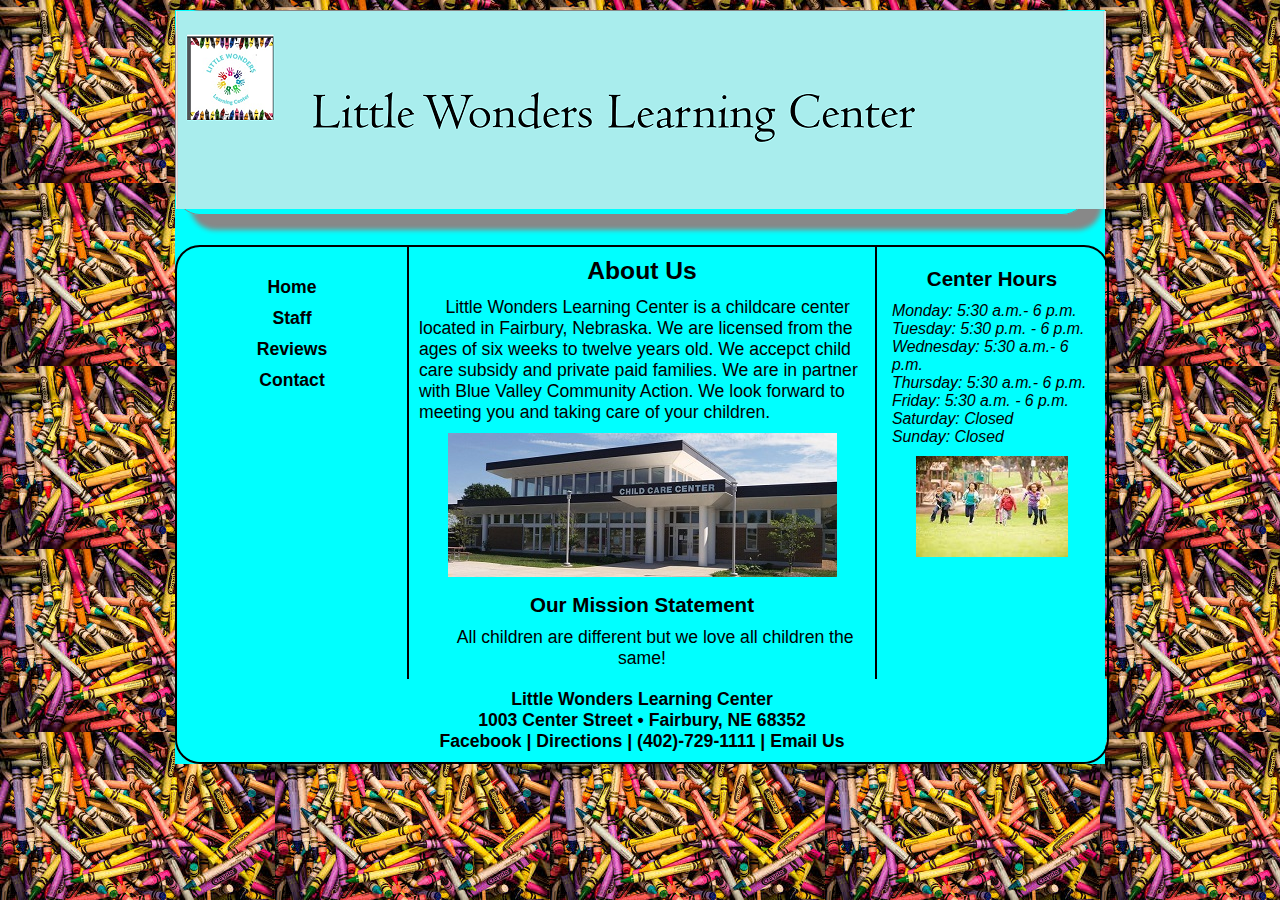
<file: index.html>
<!DOCTYPE html>
<html lang="en">
  <head>
	<!-- 
		Final Project CMIS 410
		Author: McKenzie Layton 
		Date: /
		
		These web pages are for educational purposes only, all content should be considered fictional. 
	
	-->

<meta http-equiv = "Content-Type" content = "text/html; charset=utf-8" />
<title>Little Wonders Learning Center </title>
   <link href="css/styles.css" rel="stylesheet" />


</head>

<body>

<div id = "container"> 

<header> 
<a href="index.html"><img src="images/header.png" alt="Little Wonders Logo"/></a>

</header> 

<div id = "wrapper">
		 
<nav> 
	<ul>
	  <li><a href = "index.html">Home</a></li>
	  <li><a href = "Staff.html">Staff</a></li>
	  <li><a href = "reviews.html">Reviews</a></li>
	  <li><a href = "contact.html">Contact</a></li>
	</ul>
</nav> 
	 
<article id = "main"> 

<h2>About Us</h2>
	<p>Little Wonders Learning Center is a childcare center located in Fairbury, Nebraska. We are licensed from the ages of six weeks to twelve years old. We accepct child care subsidy and private paid families. We are in partner with Blue Valley Community Action. We look forward to meeting you and taking care of your children.
<figure>
	<img src = "images/centerpicture.jpg" alt = "Center Picture"  />
	
<h3>Our Mission Statement</h3>
	<p> All children are different but we love all children the same! 
</figure>
</article> <!-- end main -->

<aside> 

<h3>Center Hours</h3>
	<p>Monday: 5:30 a.m.- 6 p.m.</p>
	<p>Tuesday: 5:30 p.m. - 6 p.m.</p>
	<p>Wednesday: 5:30 a.m.- 6 p.m.</p>
	<p>Thursday: 5:30 a.m.- 6 p.m. </p>
	<p>Friday: 5:30 a.m. - 6 p.m.</p>
	<p>Saturday: Closed</p>
	<p>Sunday: Closed</p>

<figure>
  <img src = "images/kidsplaying2.jpg" alt = "Kids Playing"  />

  <figcaption>
    <br />
    
  </figcaption> 
</figure>

</aside>   

<footer> 

	<p>Little Wonders Learning Center<br />
	1003 Center Street &bull; Fairbury, NE 68352<br />
	<a href = "https://facebook.com" target="_blank">Facebook</a> | 
	<a href = "https://www.google.com/maps" target="_blank">Directions</a> | 
	<a href = "tel:+4027291111"> (402)-729-1111 </a> |
	<a href="mailto:learningwonders@gmail.com" >Email Us</a></p>

</footer>  

</div> <!-- end wrapper --> 
</div> <!-- end container -->

</body>
</html>
</file>
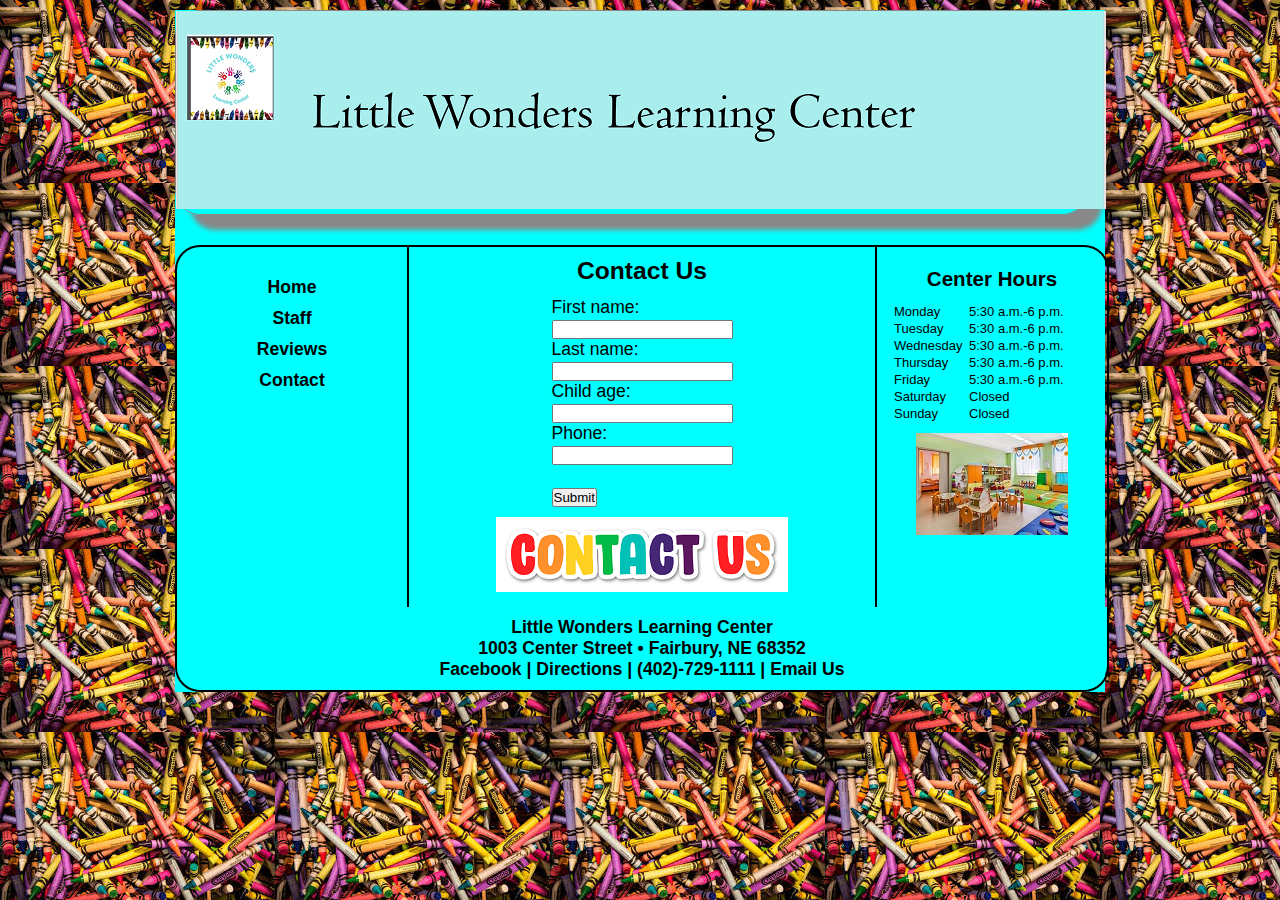
<file: contact.html>
<!DOCTYPE html>
<html lang="en">
  <head>
	<!-- 
		Final Project CMIS 410
		Author: McKenzie Layton 
		Date: /
		
		These web pages are for educational purposes only, all content should be considered fictional. 
	
	-->

<meta http-equiv = "Content-Type" content = "text/html; charset=utf-8" />
<title>Little Wonders Learning Center </title>
   <link href="css/styles.css" rel="stylesheet" />


</head>

<body>

<div id = "container"> 

<header> 
<a href="index.html"><img src="images/header.png" alt="Little Wonders Logo"/></a>

</header> 

<div id = "wrapper">
		 
<nav> 
	<ul>
	  <li><a href = "index.html">Home</a></li>
	  <li><a href = "staff.html">Staff</a></li>
	  <li><a href = "reviews.html">Reviews</a></li>
	  <li><a href = "contact.html">Contact</a></li>
	</ul>
</nav> 
	 
<article id = "main"> 

<h2>Contact Us</h2>
	<div class="form">
	<form action="/action_page.php">
  <label for="fname">First name:</label><br>
  <input type="text" id="fname" name="fname"><br>
  <label for="lname">Last name:</label><br>
  <input type="text" id="lname" name="lname"><br>
  <label for="cage">Child age:</label><br>
  <input type="text" id="cage" name="cage"><br>
   <label for="pnumber">Phone:</label><br>
  <input type="text" id="pnumber" name="pnumber"><br><br>
  <input type="submit" value="Submit"> 
  </form>
</div>
<figure>
	<img src = "images/contact.png" alt = "Contact Picture"  />
	

</figure>
</article> <!-- end main -->

<aside> 

<h3>Center Hours</h3>
	
	<table>
  <tr>
    <td>Monday</td>
    <td>5:30 a.m.-6 p.m.</td>
  </tr>
  <tr>
    <td>Tuesday</td>
    <td>5:30 a.m.-6 p.m.</td>
  </tr>
  <tr>
    <td>Wednesday</td>
    <td>5:30 a.m.-6 p.m.</td>
  </tr>
  <tr>
    <td>Thursday</td>
    <td>5:30 a.m.-6 p.m.</td>
  </tr>
  <tr>
    <td>Friday</td>
    <td>5:30 a.m.-6 p.m.</td>
  </tr>
  <tr>
    <td>Saturday</td>
    <td>Closed</td>
  </tr>
  <tr>
    <td>Sunday</td>
    <td>Closed</td>
  </tr>
</table>

<figure>
  <img src = "images/inside.jpg" alt = "Inside Center"  />

  <figcaption>
    <br />
    
  </figcaption> 
</figure>

</aside>   

<footer> 

	<p>Little Wonders Learning Center<br />
	1003 Center Street &bull; Fairbury, NE 68352<br />
	<a href = "https://facebook.com" target="_blank">Facebook</a> | 
	<a href = "https://www.google.com/maps" target="_blank">Directions</a> | 
	<a href = "tel:+4027291111"> (402)-729-1111 </a> |
	<a href="mailto:learningwonders@gmail.com" >Email Us</a></p>

</footer>  

</div> <!-- end wrapper --> 
</div> <!-- end container -->

</body>
</html>
</file>
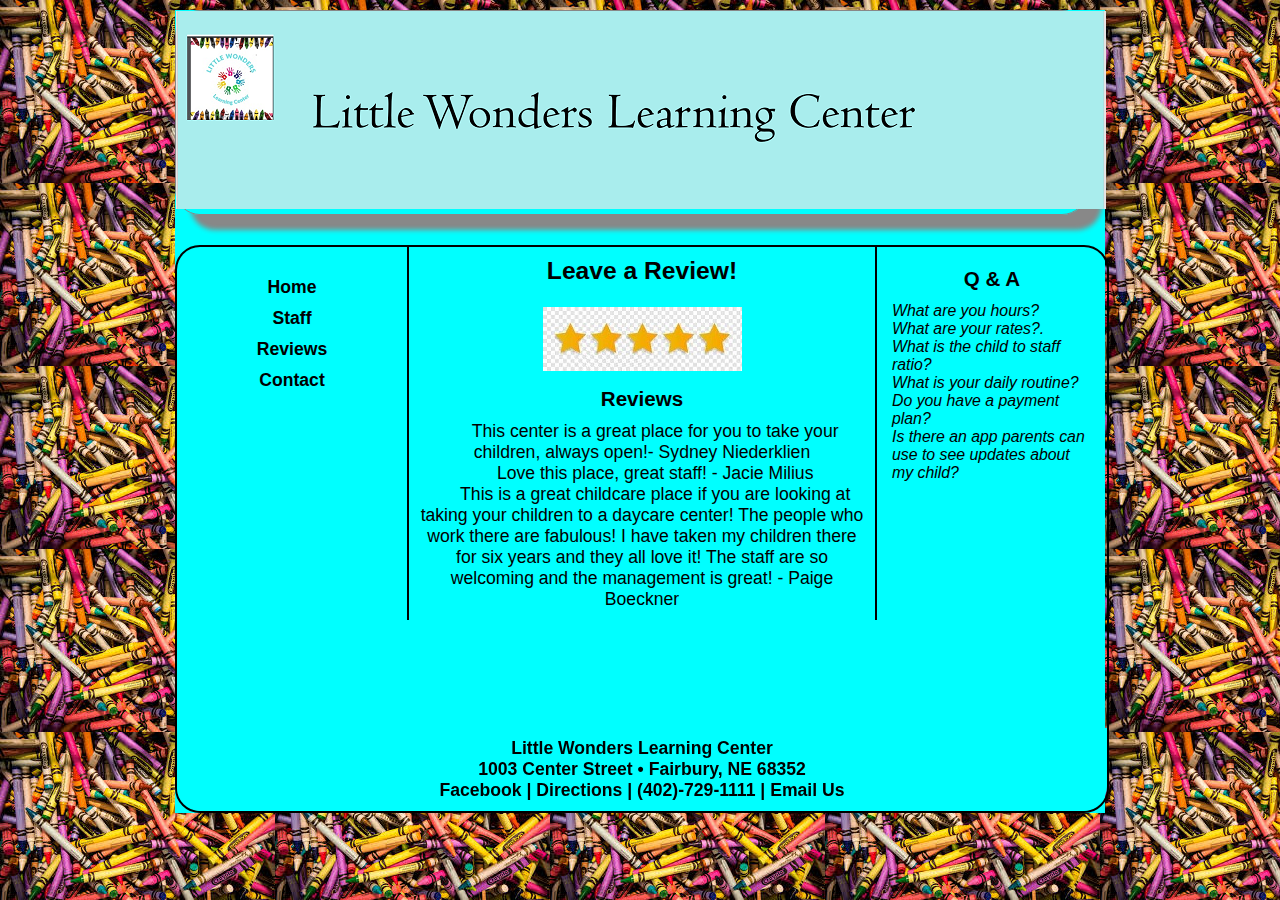
<file: Reviews.html>
<!DOCTYPE html>
<html lang="en">
  <head>
	<!-- 
		Final Project CMIS 410
		Author: McKenzie Layton 
		Date: /
		
		These web pages are for educational purposes only, all content should be considered fictional. 
	
	-->

<meta http-equiv = "Content-Type" content = "text/html; charset=utf-8" />
<title>Little Wonders Learning Center </title>
   <link href="css/styles.css" rel="stylesheet" />


</head>

<body>

<div id = "container"> 

<header> 
<a href="index.html"><img src="images/header.png" alt="Little Wonders Logo"/></a>

</header> 

<div id = "wrapper">
		 
<nav> 
	<ul>
	  <li><a href = "index.html">Home</a></li>
	  <li><a href = "Staff.html">Staff</a></li>
	  <li><a href = "reviews.html">Reviews</a></li>
	  <li><a href = "contact.html">Contact</a></li>
	</ul>
</nav> 
	 
<article id = "main"> 

<h2>Leave a Review!</h2>
<figure>
	<img src = "images/stars.jpg" alt = "Star Picture"  />
	
<h3>Reviews</h3>
	<p> This center is a great place for you to take your children, always open!- Sydney Niederklien
	<p> Love this place, great staff! - Jacie Milius
	<p> This is a great childcare place if you are looking at taking your children to a daycare center! The people who work there are fabulous! I have taken my children there for six years and they all love it! The staff are so welcoming and the management is great! - Paige Boeckner
	
</figure>
</article> <!-- end main -->

<aside> 

<h3>Q & A</h3>
	<p> What are you hours? </p>
	<p>What are your rates?.</p>
	<p>What is the child to staff ratio? </p>
	<p>What is your daily routine? </p>
	<p>Do you have a payment plan? </p>
	<p>Is there an app parents can use to see updates about my child?</p>

<figure>
  <iframe width="150" height="200" src="https://www.youtube.com/embed/ghfgNDjWNrk?si=rYOXa_nREbLLq82P" title="YouTube video player" frameborder="0" allow="accelerometer; autoplay; clipboard-write; encrypted-media; gyroscope; picture-in-picture; web-share" allowfullscreen></iframe>

  <figcaption>
    <br />
    
  </figcaption> 
</figure>

</aside>   

<footer> 

	<p>Little Wonders Learning Center<br />
	1003 Center Street &bull; Fairbury, NE 68352<br />
	<a href = "https://facebook.com" target="_blank">Facebook</a> | 
	<a href = "https://www.google.com/maps" target="_blank">Directions</a> | 
	<a href = "tel:+4027291111"> (402)-729-1111 </a> |
	<a href="mailto:learningwonders@gmail.com" >Email Us</a></p>

</footer>  

</div> <!-- end wrapper --> 
</div> <!-- end container -->

</body>
</html>
</file>
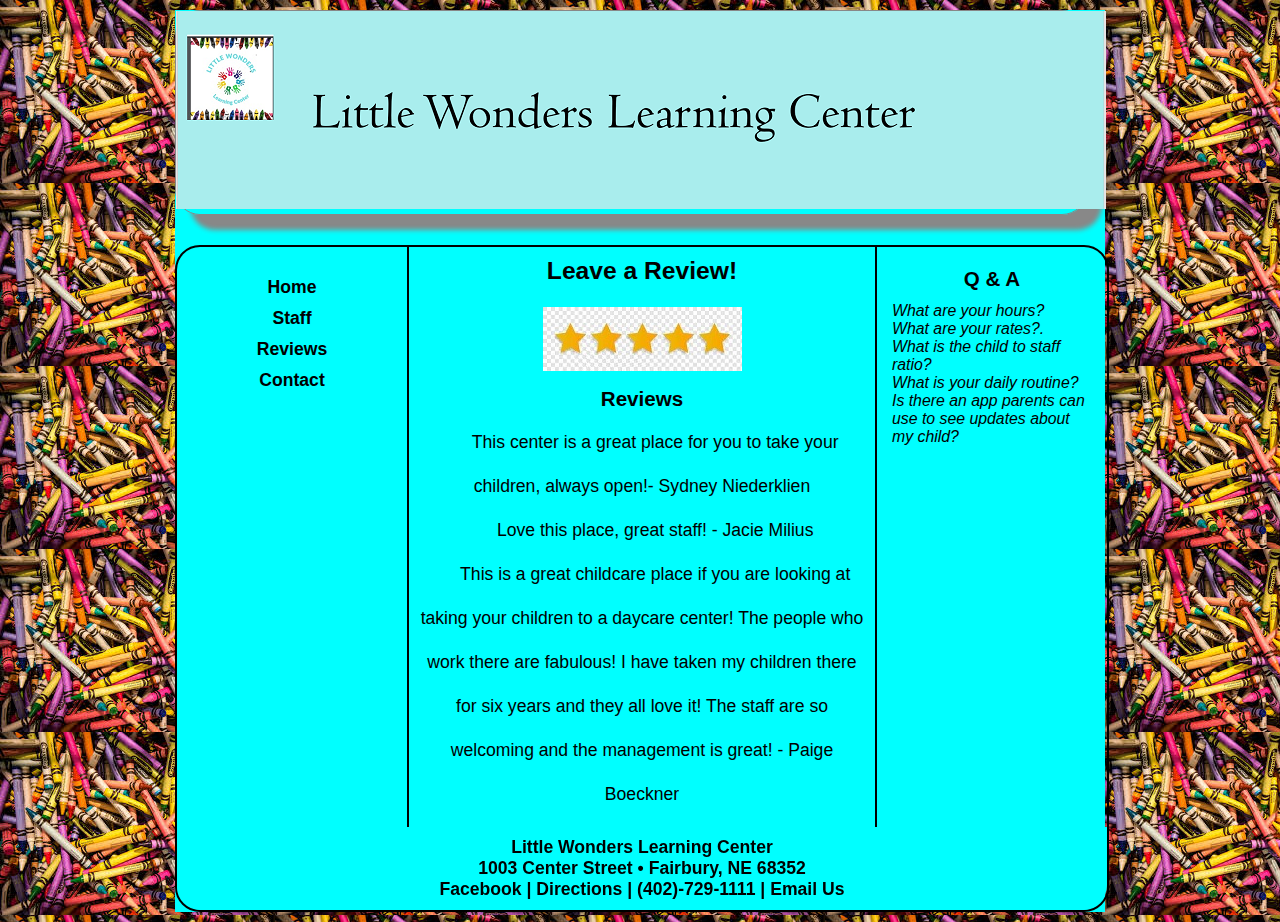
<file: reviews.html>
<!DOCTYPE html>
<html lang="en">
  <head>
	<!-- 
		Final Project CMIS 410
		Author: McKenzie Layton 
		Date: /
		
		These web pages are for educational purposes only, all content should be considered fictional. 
	
	-->

<meta http-equiv = "Content-Type" content = "text/html; charset=utf-8" />
<title>Little Wonders Learning Center </title>
   <link href="css/styles.css" rel="stylesheet" />


</head>

<body>

<div id = "container"> 

<header> 
<a href="index.html"><img src="images/header.png" alt="Little Wonders Logo"/></a>

</header> 

<div id = "wrapper">
		 
<nav> 
	<ul>
	  <li><a href = "index.html">Home</a></li>
	  <li><a href = "staff.html">Staff</a></li>
	  <li><a href = "reviews.html">Reviews</a></li>
	  <li><a href = "contact.html">Contact</a></li>
	</ul>
</nav> 
	 
<article id = "main"> 

<h2>Leave a Review!</h2>
<figure>
	<img src = "images/stars.jpg" alt = "Star Picture"  />
	
<h3>Reviews</h3>
	<p class="space">This center is a great place for you to take your children, always open!- Sydney Niederklien</p>
	<p class="space">Love this place, great staff! - Jacie Milius</p>
	<p class="space">This is a great childcare place if you are looking at taking your children to a daycare center! The people who work there are fabulous! I have taken my children there for six years and they all love it! The staff are so welcoming and the management is great! - Paige Boeckner</p>
	
</figure>
</article> <!-- end main -->

<aside> 

<h3>Q & A</h3>
	<p> What are your hours? </p>
	<p>What are your rates?.</p>
	<p>What is the child to staff ratio? </p>
	<p>What is your daily routine? </p>
	<p>Is there an app parents can use to see updates about my child?</p>

<figure>
  <iframe width="150" height="200" src="https://www.youtube.com/embed/ghfgNDjWNrk?si=rYOXa_nREbLLq82P" title="YouTube video player" frameborder="0" allow="accelerometer; autoplay; clipboard-write; encrypted-media; gyroscope; picture-in-picture; web-share" allowfullscreen></iframe>

  <figcaption>
    <br />
    
  </figcaption> 
</figure>

</aside>   

<footer> 

	<p>Little Wonders Learning Center<br />
	1003 Center Street &bull; Fairbury, NE 68352<br />
	<a href = "https://facebook.com" target="_blank">Facebook</a> | 
	<a href = "https://www.google.com/maps" target="_blank">Directions</a> | 
	<a href = "tel:+4027291111"> (402)-729-1111 </a> |
	<a href="mailto:learningwonders@gmail.com" >Email Us</a></p>

</footer>  

</div> <!-- end wrapper --> 
</div> <!-- end container -->

</body>
</html>
</file>
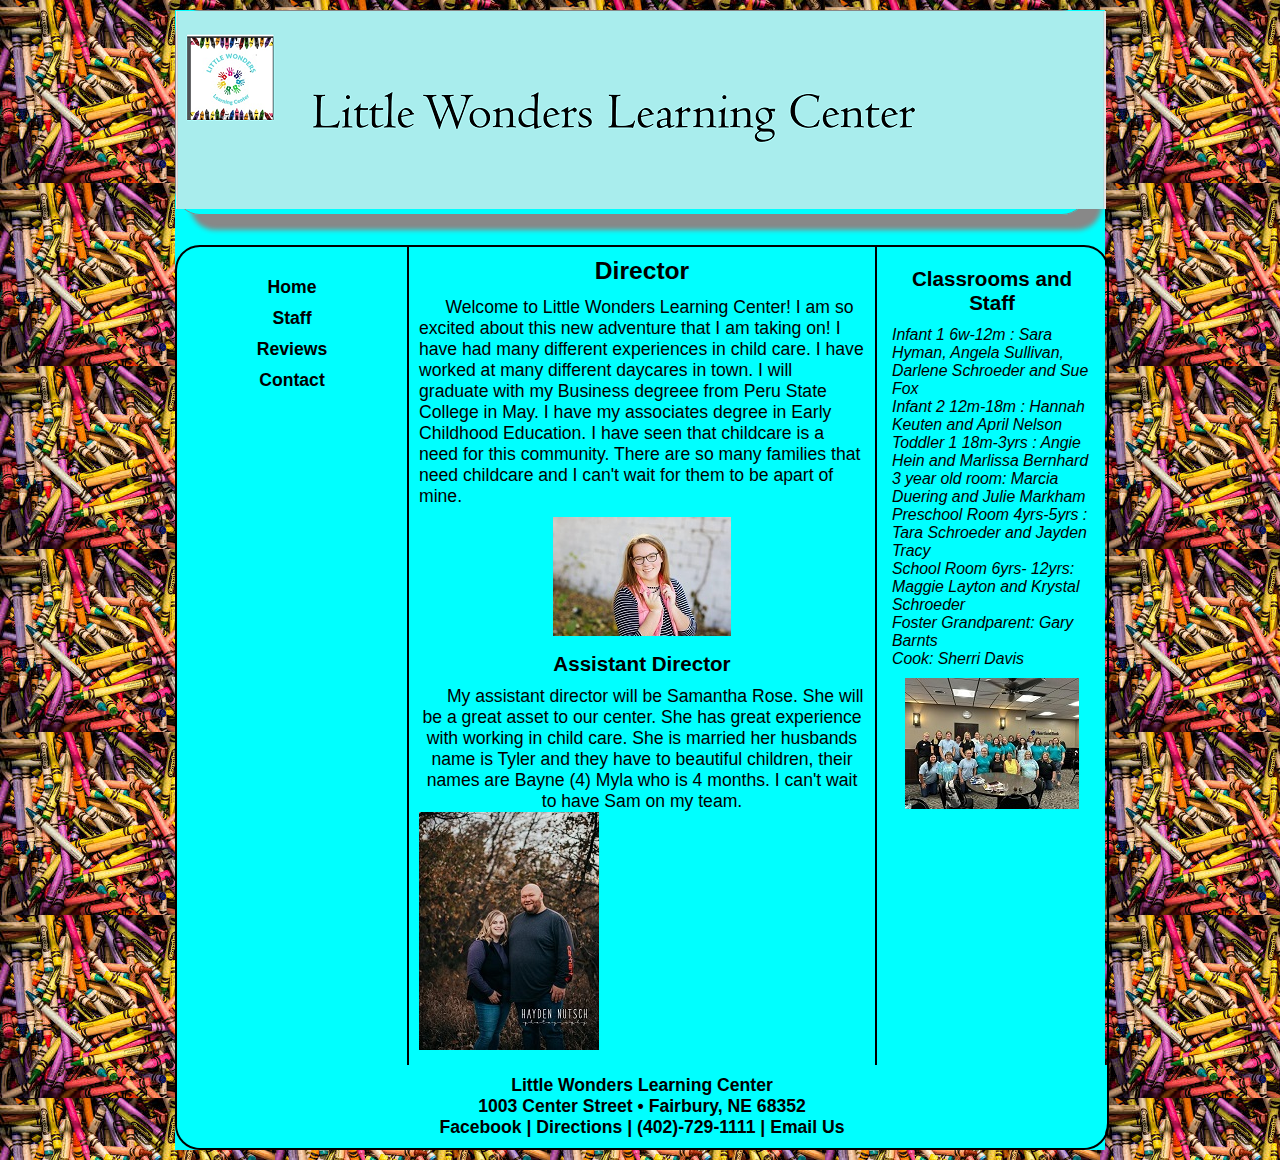
<file: Staff.html>
<!DOCTYPE html>
<html lang="en">
  <head>
	<!-- 
		Final Project CMIS 410
		Author: McKenzie Layton 
		Date: /
		
		These web pages are for educational purposes only, all content should be considered fictional. 
	
	-->

<meta http-equiv = "Content-Type" content = "text/html; charset=utf-8" />
<title>Little Wonders Learning Center </title>
   <link href="css/styles.css" rel="stylesheet" />


</head>

<body>

<div id = "container"> 

<header> 
<a href="index.html"><img src="images/header.png" alt="Little Wonders Logo"/></a>

</header> 

<div id = "wrapper">
		 
<nav> 
	<ul>
	  <li><a href = "index.html">Home</a></li>
	  <li><a href = "Staff.html">Staff</a></li>
	  <li><a href = "reviews.html">Reviews</a></li>
	  <li><a href = "contact.html">Contact</a></li>
	</ul>
</nav> 
	 
<article id = "main"> 

<h2>Director </h2>
	<p> Welcome to Little Wonders Learning Center! I am so excited about this new adventure that I am taking on! I have had many different experiences in child care. I have worked at many different daycares in town. I will graduate with my Business degreee from Peru State College in May. I have my associates degree in Early Childhood Education. I have seen that childcare is a need for this community. There are so many families that need childcare and I can't wait for them to be apart of mine. 
<figure>
	<img src = "images/directorpicture.jpeg" alt = "Director Picture"  />
	
	
<h3>Assistant Director </h3>
	<p> My assistant director will be Samantha Rose. She will be a great asset to our center. She has great experience with working in child care. She is married her husbands name is Tyler and they have to beautiful children, their names are Bayne (4) Myla who is 4 months. I can't wait to have Sam on my team. 
</figure>
	<img src = "images/assistantdirector.jpg" alt = "Assistant Director"  />

</article> <!-- end main -->

<aside> 

<h3>Classrooms and Staff </h3>
	<p>Infant 1 6w-12m : Sara Hyman, Angela Sullivan, Darlene Schroeder and Sue Fox </p>
	<p>Infant 2 12m-18m : Hannah Keuten and April Nelson</p>
	<p>Toddler 1 18m-3yrs : Angie Hein and Marlissa Bernhard</p>
	<p>3 year old room: Marcia Duering and Julie Markham </p>
	<p>Preschool Room 4yrs-5yrs : Tara Schroeder and Jayden Tracy </p>
	<p>School Room 6yrs- 12yrs: Maggie Layton and Krystal Schroeder </p>
	<p> Foster Grandparent: Gary Barnts </p>
	<p> Cook: Sherri Davis </p>
	

<figure>
  <img src = "images/staffpicture.jpg" alt = "Staff Picture"  />

  <figcaption>
    <br />
    
  </figcaption> 
</figure>

</aside>   

<footer> 

	<p>Little Wonders Learning Center<br />
	1003 Center Street &bull; Fairbury, NE 68352<br />
	<a href = "https://facebook.com" target="_blank">Facebook</a> | 
	<a href = "https://www.google.com/maps" target="_blank">Directions</a> | 
	<a href = "tel:+4027291111"> (402)-729-1111 </a> |
	<a href="mailto:learningwonders@gmail.com" >Email Us</a></p>

</footer>  

</div> <!-- end wrapper --> 
</div> <!-- end container -->

</body>
</html>
</file>
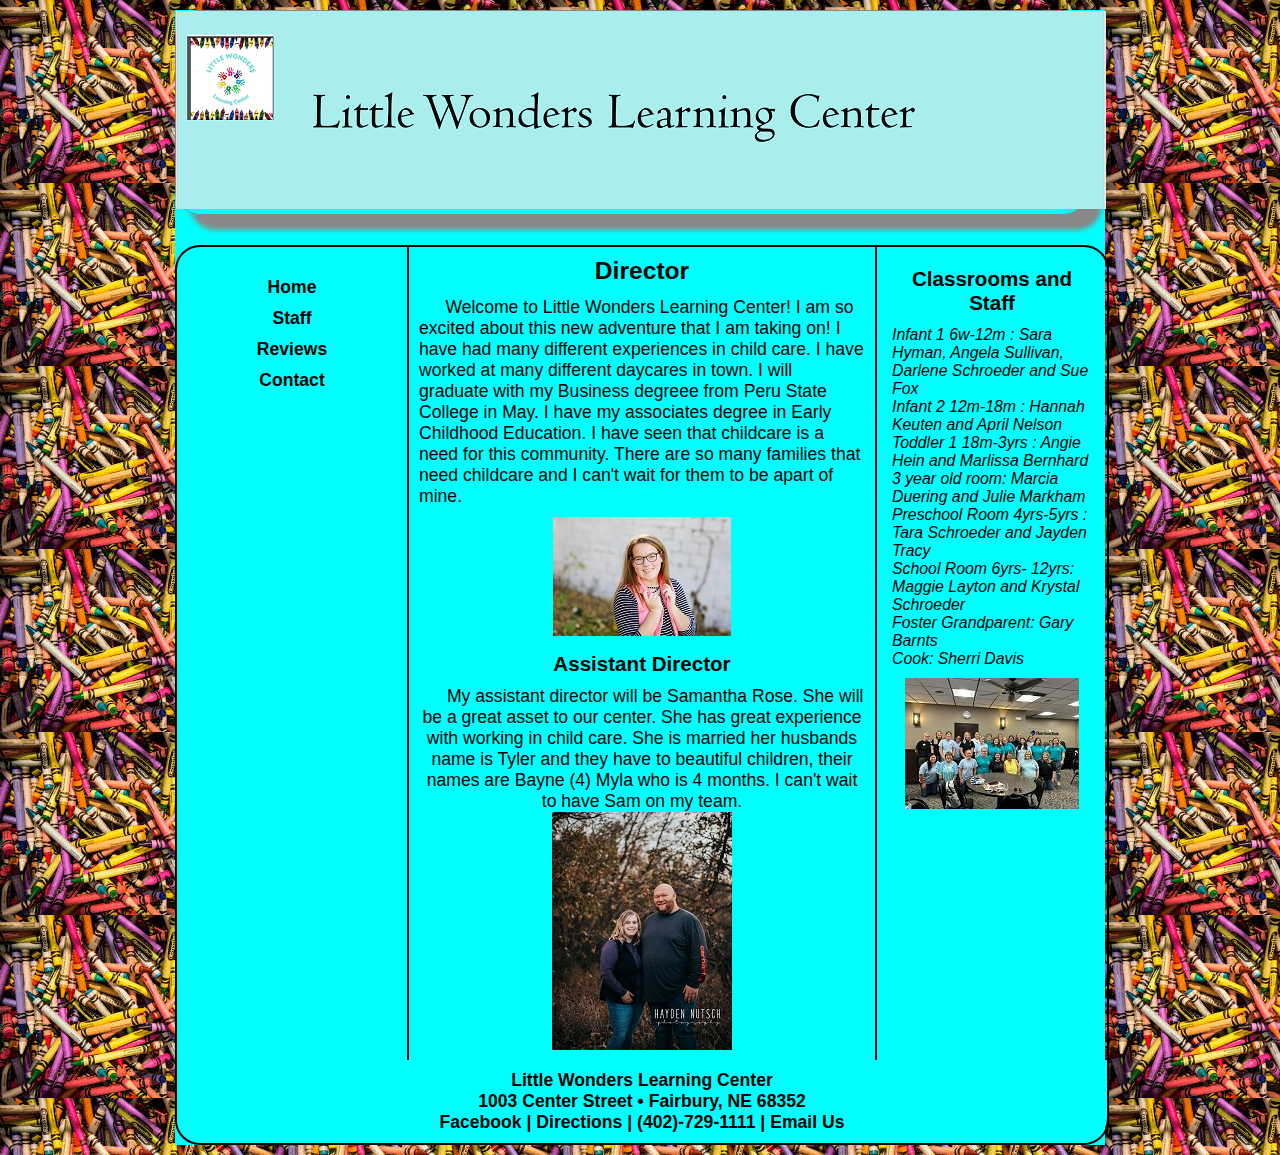
<file: staff.html>
<!DOCTYPE html>
<html lang="en">
  <head>
	<!-- 
		Final Project CMIS 410
		Author: McKenzie Layton 
		Date: /
		
		These web pages are for educational purposes only, all content should be considered fictional. 
	
	-->

<meta http-equiv = "Content-Type" content = "text/html; charset=utf-8" />
<title>Little Wonders Learning Center </title>
   <link href="css/styles.css" rel="stylesheet" />


</head>

<body>

<div id = "container"> 

<header> 
<a href="index.html"><img src="images/header.png" alt="Little Wonders Logo"/></a>

</header> 

<div id = "wrapper">
		 
<nav> 
	<ul>
	  <li><a href = "index.html">Home</a></li>
	  <li><a href = "staff.html">Staff</a></li>
	  <li><a href = "reviews.html">Reviews</a></li>
	  <li><a href = "contact.html">Contact</a></li>
	</ul>
</nav> 
	 
<article id = "main"> 

<h2>Director </h2>
	<p> Welcome to Little Wonders Learning Center! I am so excited about this new adventure that I am taking on! I have had many different experiences in child care. I have worked at many different daycares in town. I will graduate with my Business degreee from Peru State College in May. I have my associates degree in Early Childhood Education. I have seen that childcare is a need for this community. There are so many families that need childcare and I can't wait for them to be apart of mine. 
<figure>
	<img src="images/directorpicture.jpeg" alt = "Director Picture"  />
	
	
<h3>Assistant Director </h3>
	<p> My assistant director will be Samantha Rose. She will be a great asset to our center. She has great experience with working in child care. She is married her husbands name is Tyler and they have to beautiful children, their names are Bayne (4) Myla who is 4 months. I can't wait to have Sam on my team. 
</figure>
	<img src="images/assistantdirector.jpg" alt = "Assistant Director" class="CenImg" />

</article> <!-- end main -->

<aside> 

<h3>Classrooms and Staff </h3>
	<p>Infant 1 6w-12m : Sara Hyman, Angela Sullivan, Darlene Schroeder and Sue Fox </p>
	<p>Infant 2 12m-18m : Hannah Keuten and April Nelson</p>
	<p>Toddler 1 18m-3yrs : Angie Hein and Marlissa Bernhard</p>
	<p>3 year old room: Marcia Duering and Julie Markham </p>
	<p>Preschool Room 4yrs-5yrs : Tara Schroeder and Jayden Tracy </p>
	<p>School Room 6yrs- 12yrs: Maggie Layton and Krystal Schroeder </p>
	<p> Foster Grandparent: Gary Barnts </p>
	<p> Cook: Sherri Davis </p>
	

<figure>
  <img src="images/staffpicture.jpg" alt = "Staff Picture"  />

  <figcaption>
    <br />
    
  </figcaption> 
</figure>

</aside>   

<footer> 

	<p>Little Wonders Learning Center<br />
	1003 Center Street &bull; Fairbury, NE 68352<br />
	<a href = "https://facebook.com" target="_blank">Facebook</a> | 
	<a href = "https://www.google.com/maps" target="_blank">Directions</a> | 
	<a href = "tel:+4027291111"> (402)-729-1111 </a> |
	<a href="mailto:learningwonders@gmail.com" >Email Us</a></p>

</footer>  

</div> <!-- end wrapper --> 
</div> <!-- end container -->

</body>
</html>
</file>
<file: css/styles.css>
@charset "utf-8";
/*
   sample start file for final project - educational use only
   
   Author:   McKenzie
   Date:     11/8
   
  

*/

* {
    margin: 0; 
    padding: 0;
}

body {
    font-size: 1.1em;
    font-family: Arial, Helvetica, sans-serif;
	background-image: url(crayon.jpg);
}

#container {
    width: 930px;
    border-width: 1px;
    margin: 0 auto;
    background-color: rgb(0, 255, 255);
}


header {
    width: 910px;	/* reduced by 20px to accommodate shadow */
    margin-bottom: 30px;
    margin-top: 10px;
    text-align: center;
    border: 1px solid #888888;
    box-shadow: 15px 15px 5px 0 #888888;
    border-radius: 25px;  	
}

nav {
    width: 200px;
    margin: 0 5px 0 5px; 
    padding: 25px 10px 0 10px;
    float: left;
    text-align: center;
}

nav ul {
    font-weight: bold;
    list-style: none;
}

nav ul li a {
    padding: 5px;
    color: black;
    text-decoration: none;
    display:block;
}

nav ul li a:hover {
    background: gray;
    border-radius: 10px;
    color: white;
}

#main {
    width: 446px;
    padding: 10px;
    float: left;
    color: black;
    border-left: 2px solid;
    border-right: 2px solid;    
    background-color: rgb(0, 255, 255); 
}

#main p {
    text-indent: 1.5em;
}

figure{
    padding-top: 10px;
    text-align: center;
}

figcaption {
    font-style: italic;
}

aside {
    width: 200px;
    margin: 0 5px 0 5px;
    padding: 10px;
    float: right;
}

aside p {
    font-style: italic;
    font-size: 0.9em;
}

h2 {
    font-size: 1.4em;
    text-align: center;
    padding-bottom: 0.5em;
}

h3 {
    text-align: center;
    padding-bottom: 0.5em;
    padding-top: 0.5em;
}

footer {
    width: 910px;
    margin: 0;
    padding: 10px;
    background-color: rgb(0, 255, 255);
    clear: both;
    color: black;
    font-weight: bold;
    text-align: center;
	border-bottom-left-radius: 25px;
	border-bottom-right-radius: 25px;
}

#wrapper {
    width: 930px;
    margin-bottom: 10px;
    border: 2px solid;
    border-radius: 25px;
}/* navigation for footer */
footer a:link {
    color: black;
    text-decoration: none;
}

footer a:visited {
    color: black;
    background-color: black;
    text-decoration: none;
}

footer a:hover {
    text-decoration: underline;
}

table {
	width: 180px;
}

tr {
	font-size: 13px;
}

table, th, td {
  border: px solid;
}

div.form 
{
	display: block;
	text-align: center;
}

form
{
	display: inline-block;
	margin-left: auto;
	margin-right: auto;
	text-align: left;
}

Img.CenImg {
	display: block;
	margin-left: auto;
	margin-right: auto;
}

p.space {
	line-height: 2.5;
	line-space: 1.0;
}
</file>
